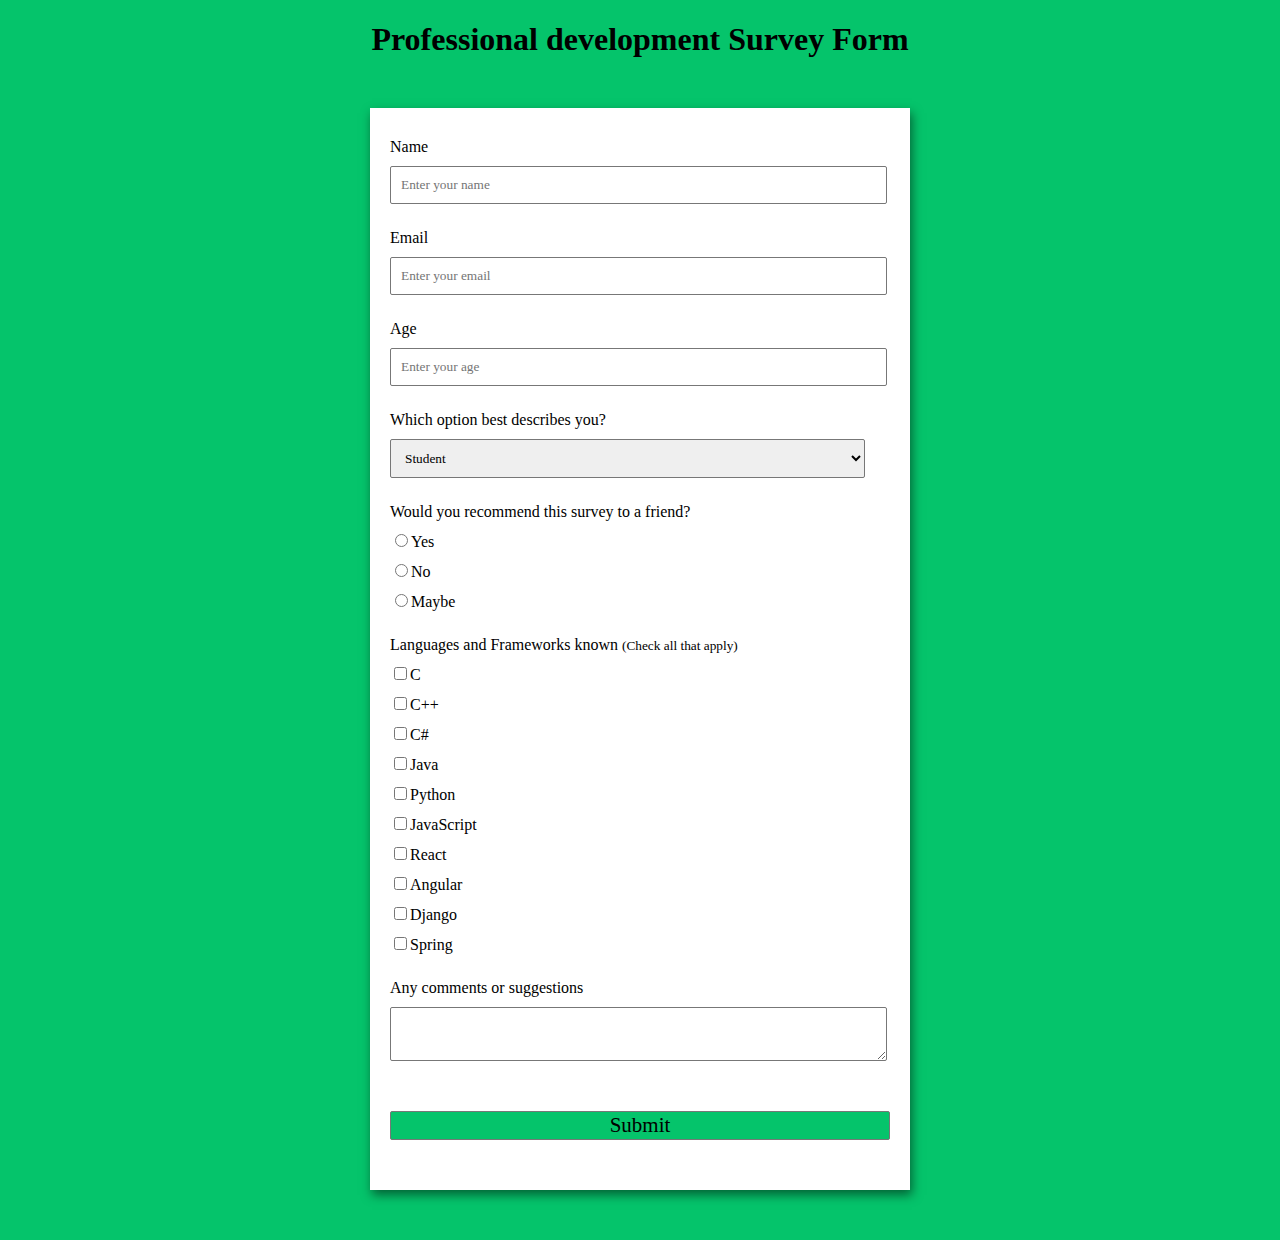
<file: survey.html>
<!DOCTYPE html>
<html lang="en">

<head>
    <meta charset="UTF-8">
    <meta http-equiv="X-UA-Compatible" 
          content="IE=edge">
    <meta name="viewport" 
          content="width=device-width, initial-scale=1.0">
    <title>
        Build a Survey Form using HTML and CSS
    </title>

    <style>
        /* Styling the Body element 
        i.e. Color, Font, Alignment */
        body {
            background-color: #05c46b;
            font-family: Verdana;
            text-align: center;
        }

        /* Styling the Form (Color, Padding, Shadow) */
        form {
            background-color: #fff;
            max-width: 500px;
            margin: 50px auto;
            padding: 30px 20px;
            box-shadow: 2px 5px 10px rgba(0, 0, 0, 0.5);
        }

        /* Styling form-control Class */
        .form-control {
            text-align: left;
            margin-bottom: 25px;
        }

        /* Styling form-control Label */
        .form-control label {
            display: block;
            margin-bottom: 10px;
        }

        /* Styling form-control input, 
        select, textarea */
        .form-control input,
        .form-control select,
        .form-control textarea {
            border: 1px solid #777;
            border-radius: 2px;
            font-family: inherit;
            padding: 10px;
            display: block;
            width: 95%;
        }

        /* Styling form-control Radio 
        button and Checkbox */
        .form-control input[type="radio"],
        .form-control input[type="checkbox"] {
            display: inline-block;
            width: auto;
        }

        /* Styling Button */
        button {
            background-color: #05c46b;
            border: 1px solid #777;
            border-radius: 2px;
            font-family: inherit;
            font-size: 21px;
            display: block;
            width: 100%;
            margin-top: 50px;
            margin-bottom: 20px;
        }
    </style>
</head>

<body>
    <h1> Professional development Survey Form</h1>

    <!-- Create Form -->
    <form id="form">

        <!-- Details -->
        <div class="form-control">
            <label for="name" id="label-name">
                Name
            </label>

            <!-- Input Type Text -->
            <input type="text" id="name" 
                   placeholder="Enter your name" />
        </div>

        <div class="form-control">
            <label for="email" id="label-email">
                Email
            </label>

            <!-- Input Type Email-->
            <input type="email" id="email" 
                   placeholder="Enter your email" />
        </div>

        <div class="form-control">
            <label for="age" id="label-age">
                Age
            </label>

            <!-- Input Type Text -->
            <input type="text" id="age" 
                   placeholder="Enter your age" />
        </div>

        <div class="form-control">
            <label for="role" id="label-role">
                Which option best describes you?
            </label>

            <!-- Dropdown options -->
            <select name="role" id="role">
                <option value="student">Student</option>
                <option value="intern">Intern</option>
                <option value="professional">
                    Professional
                </option>
                <option value="other">Other</option>
            </select>
        </div>

        <div class="form-control">
            <label>
                Would you recommend this survey
                to a friend?
            </label>

            <!-- Input Type Radio Button -->
            <label for="recommed-1">
                <input type="radio" id="recommed-1" 
                       name="recommed">Yes
                  </input>
            </label>
            <label for="recommed-2">
                <input type="radio" id="recommed-2" 
                       name="recommed">No
                  </input>
            </label>
            <label for="recommed-3">
                <input type="radio" id="recommed-3" 
                       name="recommed">Maybe
                  </input>
            </label>
        </div>

        <div class="form-control">
            <label>Languages and Frameworks known
                <small>(Check all that apply)</small>
            </label>
            <!-- Input Type Checkbox -->
            <label for="inp-1">
                <input type="checkbox" name="inp">C
                  </input>
              </label>
            <label for="inp-2">
                <input type="checkbox" name="inp">C++
                  </input>
            </label>
            <label for="inp-3">
                <input type="checkbox" name="inp">C#
                  </input>
            </label>
            <label for="inp-4">
                <input type="checkbox" name="inp">Java
                  </input>
            </label>
            <label for="inp-5">
                <input type="checkbox" name="inp">Python
                  </input>
            </label>
            <label for="inp-6">
                <input type="checkbox" name="inp">JavaScript
                  </input>
            </label>
            <label for="inp-7">
                <input type="checkbox" name="inp">React
                  </input>
            </label>
            <label for="inp-7">
                <input type="checkbox" name="inp">Angular
                  </input>
            </label>
            <label for="inp-7">
                <input type="checkbox" name="inp">Django
                  </input>
            </label>
            <label for="inp-7">
                <input type="checkbox" name="inp">Spring
                  </input>
            </label>
        </div>

        <div class="form-control">
            <label for="comment">
                Any comments or suggestions
            </label>

            <!-- multi-line text input control -->
            <textarea name="comment" id="comment" 
                      placeholder="Enter your comment here">
            </textarea>
        </div>

        <!-- Multi-line Text Input Control -->
        <button type="submit" value="submit">
            Submit
        </button>
    </form>
</body>

</html>
</file>
